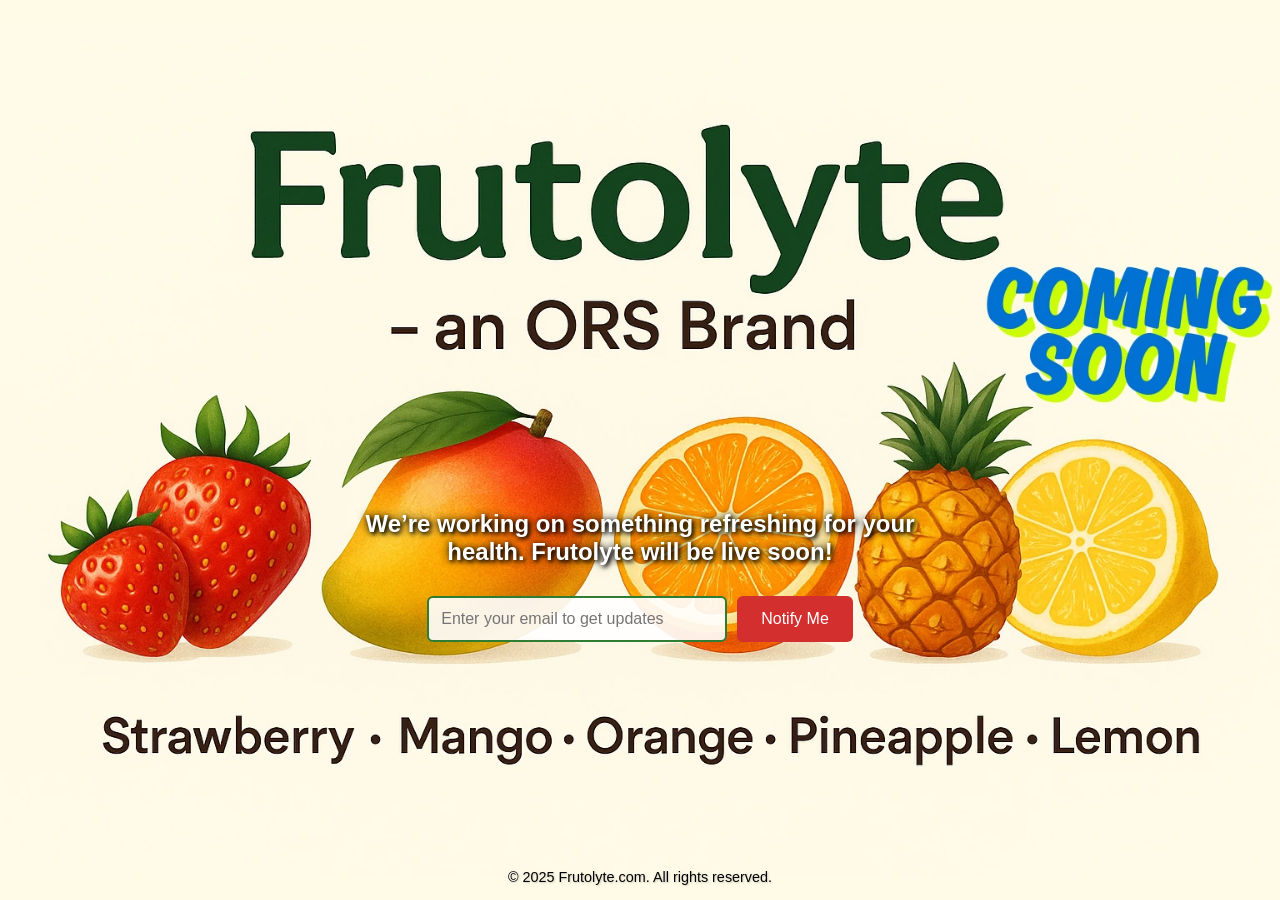
<file: index.html>
<!DOCTYPE html>
<html lang="en">
<head>
  <meta charset="UTF-8" />
  <meta name="viewport" content="width=device-width, initial-scale=1.0"/>
  <title>Frutolyte - Coming Soon</title>
  <link rel="icon" type="image/png" href="Logo.ico">
  <style>
    :root {
      --green: #2e7d32;
      --light-green: #e8f5e9;
      --red: #d32f2f;
      --bg: #fff5e4;
    }

    * {
      box-sizing: border-box;
      margin: 0;
      padding: 0;
    }

    html, body {
      height: 100%;
      overflow: hidden; /* Prevent scroll */
    }

    body {
      font-family: "Segoe UI", sans-serif;
      color: var(--green);
      display: flex;
      align-items: center;
      justify-content: center;
      flex-direction: column;
      text-align: center;
      padding: 20px;
      background-color: var(--bg); /* Color outside image */
      background-repeat: no-repeat;
      background-size: var(--bg-size, cover);
      background-position: center center;
      background-attachment: fixed;
      transition: background-image 0.5s ease-in-out;
    }

    img.logo {
      width: 180px;
      max-width: 40vw;
      margin-bottom: 20px;
      animation: floatIn 1.2s ease-in-out;
    }

    @keyframes floatIn {
      0% { transform: translateY(-20px); opacity: 0; }
      100% { transform: translateY(0); opacity: 1; }
    }

    h1 {
      font-size: clamp(2.5rem, 5vw, 3rem);
      color: #ffffff;
      text-shadow: 2px 2px 6px rgba(0, 0, 0, 0.6);
      margin-bottom: 10px;
    }

    p {
      font-size: clamp(1.2rem, 3vw, 1.5rem);
      color: #ffffff;
      max-width: 600px;
      margin-bottom: 30px;
      text-shadow:
        2px 2px 4px rgba(0, 0, 0, 1),
        0 0 8px rgba(0, 0, 0, 1); /* extra glow */
    }

    form {
      display: flex;
      flex-wrap: wrap;
      justify-content: center;
      gap: 10px;
      max-width: 500px;
      width: 100%;
    }

    input[type="email"] {
      padding: 12px;
      width: 100%;
      max-width: 300px;
      border: 2px solid var(--green);
      border-radius: 6px;
      font-size: 1rem;
      background: rgba(255, 255, 255, 0.9);
    }

    button {
      padding: 12px 24px;
      background-color: var(--red);
      color: white;
      border: none;
      border-radius: 6px;
      font-size: 1rem;
      cursor: pointer;
      transition: background 0.3s ease;
    }

    button:hover {
      background-color: #b71c1c;
    }

    #messageBox {
      display: none;
      padding: 14px;
      margin-top: 20px;
      border-radius: 6px;
      font-size: 1rem;
      font-weight: 500;
      width: 100%;
      max-width: 500px;
    }

    footer {
      position: fixed;
      bottom: 15px;
      font-size: clamp(0.8rem, 2vw, 0.9rem);
      color: #000000;
      text-shadow: 1px 1px 2px rgba(155, 155, 155, 0.527);
    }

    @media (max-width: 768px) {
      img.logo {
        width: 120px;
        max-width: 30vw;
      }

      form {
        flex-direction: column;
        align-items: center;
      }

      body {
        background-attachment: scroll; /* Better performance on mobile */
      }
    }
  </style>
</head>
<body>
  <!-- <img src="Logo.png" alt="Frutolyte Logo" class="logo" /> -->
  
  <p><strong><br><br><br><br><br><br><br><br><br>We’re working on something refreshing for your health. Frutolyte will be live soon!</strong></p>

  <form id="notifyForm">
    <input type="email" id="emailInput" placeholder="Enter your email to get updates" required />
    <button type="submit">Notify Me</button>
  </form>

  <div id="messageBox"></div>

  <footer>© 2025 Frutolyte.com. All rights reserved.</footer>

  <script>
    function setBackgroundSizeByOrientation() {
      const isLandscape = window.innerWidth > window.innerHeight;
      document.body.style.setProperty('--bg-size', isLandscape ? 'contain' : 'contain');
    }

    function setBackgroundImage() {
      const isPortrait = window.innerHeight > window.innerWidth;
      const bgImage = isPortrait ? 'BG_P.webp' : 'BG_L.webp';
      const bgColor = isPortrait ? '#fff5e4' : '#fffbe6'; // <== Your desired colors
      document.body.style.backgroundImage =
        `linear-gradient(rgba(0,0,0,0), rgba(0,0,0,0)), url('${bgImage}')`;
        document.body.style.backgroundColor = bgColor;
    }

    window.addEventListener('load', () => {
      setBackgroundSizeByOrientation();
      setBackgroundImage();
    });

    window.addEventListener('resize', () => {
      setBackgroundSizeByOrientation();
      setBackgroundImage();
    });

    document.getElementById('notifyForm').addEventListener('submit', async function (e) {
      e.preventDefault();
      const email = document.getElementById('emailInput').value;
      const messageBox = document.getElementById('messageBox');

      messageBox.style.display = "block";
      messageBox.textContent = "Submitting... please wait.";
      messageBox.style.backgroundColor = "#fff3cd";
      messageBox.style.color = "#856404";

      try {
        const url = "https://script.google.com/macros/s/AKfycbxOz4DaxOMAi92aVdETZDJsavQPzagOmfNcVSjuEmPOcCfv5GHZnK9flfvhfE2NYUvUsA/exec";
        const response = await fetch(url, {
          method: "POST",
          mode: "cors",
          headers: {
            "Content-Type": "application/x-www-form-urlencoded"
          },
          body: `email=${encodeURIComponent(email)}`
        });

        if (!response.ok) throw new Error(`HTTP error! Status: ${response.status}`);
        const data = await response.json();

        if (data.success) {
          messageBox.style.backgroundColor = "#e8f5e9";
          messageBox.style.color = "#2e7d32";
          messageBox.textContent = "✅ Thank you! You will be notified soon.";
        } else {
          throw new Error(data.message || "Something went wrong.");
        }
      } catch (err) {
        messageBox.style.backgroundColor = "#e8f5e9";
        messageBox.style.color = "#2e7d32";
        messageBox.textContent = "✅ Thank you! You will be notified soon.";
        console.error("Fetch error:", err);
      }
    });
  </script>
</body>
</html>
</file>
